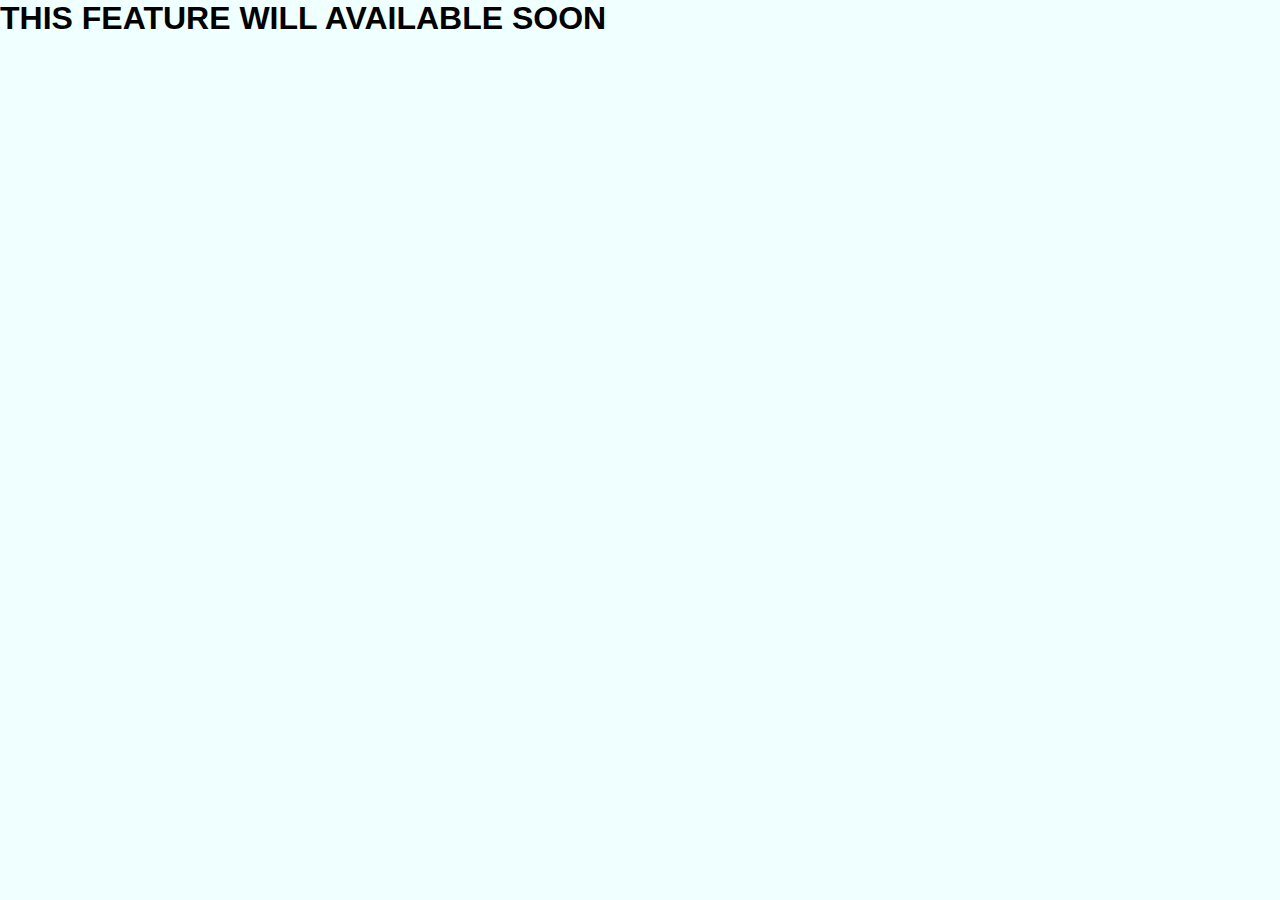
<file: Listed-categories.html>
<!DOCTYPE html>
<html lang="en">
  <head>
    <meta charset="UTF-8" />
    <meta name="viewport" content="width=device-width, initial-scale=1.0" />
    <title>book list</title>
    <style>
      * {
        margin: 0px;
        padding: 0px;
        box-sizing: border-box;
        font-family: "Open Sans", sans-serif;
      }
body{
    background-color: azure;
}
    </style>
  </head>
  <body>
<!-- jay shree ram -->
 <h1> THIS FEATURE WILL AVAILABLE SOON</h1>
  </body>
</html>
</file>
